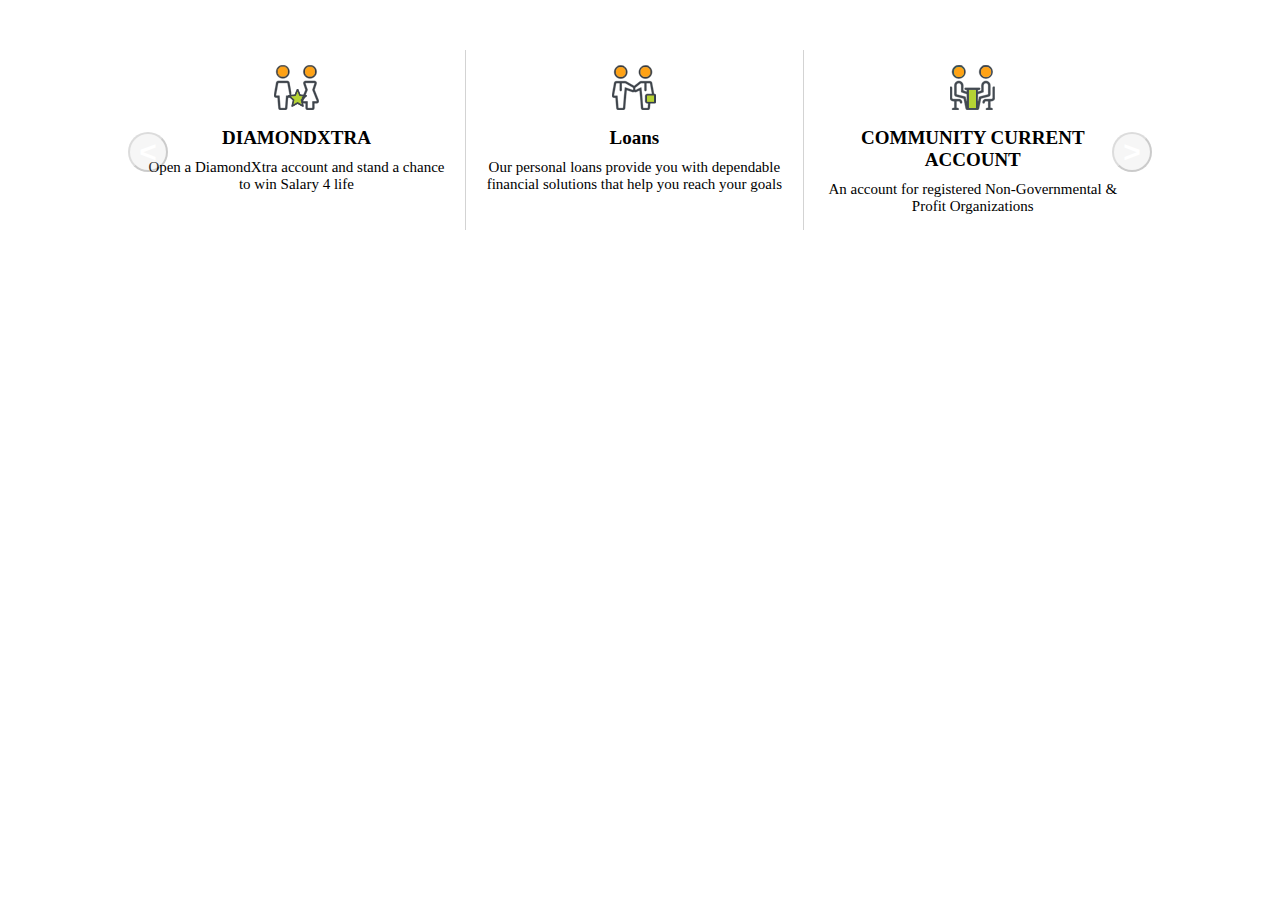
<file: practice.html>
<!DOCTYPE html>
<html lang="en">
<head>
    <meta charset="UTF-8">
    <meta name="viewport" content="width=device-width, initial-scale=1.0">
    <title>practice</title>
    <link rel="stylesheet" href="practice.css">
</head>
<body>
    <section id="accessservices">
        <button class="arr larr" >&lt</button>
        <button class="arr rarr" >&gt</button>
        <div id="accessservicescont">
            <a href="#">
                <img src="images/diamondxtra.png" alt="">
                <h3>DIAMONDXTRA</h3>
                <p>Open a DiamondXtra account and stand a chance to win Salary 4 life</p>
            </a>
            <a href="#">
                <img src="images/loans.png" alt="">
                <h3>Loans</h3>
                <p>Our personal loans provide you with dependable financial solutions that help you reach your goals</p>
            </a>
            <a href="#">
                <img src="images/ccaccount.png" alt="">
                <h3>COMMUNITY CURRENT ACCOUNT</h3>
                <p>An account for registered Non-Governmental & Profit Organizations </p>
            </a>
            <a href="#">
                <img src="images/ccaccount.png" alt="">
                <h3>*901# BANKING SOLUTION</h3>
                <p>No need to walk into the banking halls, you can pay bills now from your phone </p>
            </a>
            <a href="#">
                <img src="images/diamondxtra.png" alt="">
                <h3>DIAMONDXTRA</h3>
                <p>Open a DiamondXtra account and stand a chance to win Salary 4 life</p>
            </a>
            <a href="#">
                <img src="images/loans.png" alt="">
                <h3>Loans</h3>
                <p>Our personal loans provide you with dependable financial solutions that help you reach your goals</p>
            </a>
        </div>
    </section>
    <br><br>
    <div class="forfun"></div>

    <script>
        let rightbtn = document.querySelector(".rarr");
        let leftbtn = document.querySelector(".larr");
        let carouselslide = document.querySelector("#accessservicescont")
        let marg = 0;

        rightbtn.addEventListener('click', function(e){
            console.log("clicked")
            if (marg == 0){
                marg = 100
                carouselslide.className = 'rightslide'
            }
            else if (marg == 100){
                marg = 0;
                carouselslide.className = ''
            }
        })
        leftbtn.addEventListener('click', function(e){
            console.log("clicked")
            if (marg == 0){
                marg = 100
                carouselslide.className = 'rightslide'
            }
            else if (marg == 100){
                marg = 0;
                carouselslide.className = ''
            }
        })
    </script>
</body>
</html>
</file>
<file: practice.css>
* {
    box-sizing: border-box;
    padding: 0;
    margin: 0;
}

body {
    /* display: flex;
    justify-content: center;
    align-items: center; */
    background-color: ;
}

html { font-size: 62.5%;}

a {
    color: black;
    text-decoration: none;
}

#accessservices {
    position: relative; 
    width: 80%; 
    margin: auto; 
    overflow-x: hidden;
}

#accessservicescont {
    width:;
    margin: 5rem 0 10rem;
    display: flex;
    justify-content: space-between;
    overflow-x: ;
    transition: all 0.2s ease-in-out;
}

#accessservicescont > * {
    text-align: center;
    padding: 1.5rem 2rem;
    border-right: 1px lightgray solid;
    flex: 0 0 33%;
}

#accessservicescont > a:nth-of-type(3), #accessservicescont > a:nth-of-type(6) {border: none;}

#accessservicescont > *:hover {
    color:  rgb(26, 104, 165);
}

#accessservicescont h3 {
    margin: 1.5rem 0 1rem;
    font-size: 1.9rem;
}

#accessservicescont p {
    font-size: 1.5rem;
}

.arr {
    position: absolute;
    top: 40%;
    width: 40px;
    height: 40px;
    border-radius: 50%;
    background-color: lightgray;
    opacity: .2;
    color: white;
    font-size: 3rem;
    font-weight: bold;
    display: flex;
    justify-content: center;
    align-items: center;
    z-index: 5;
}

.larr { left: 0;}

.rarr { right: 0;}

.rightslide {transform: translate(-100%,0);}
</file>
